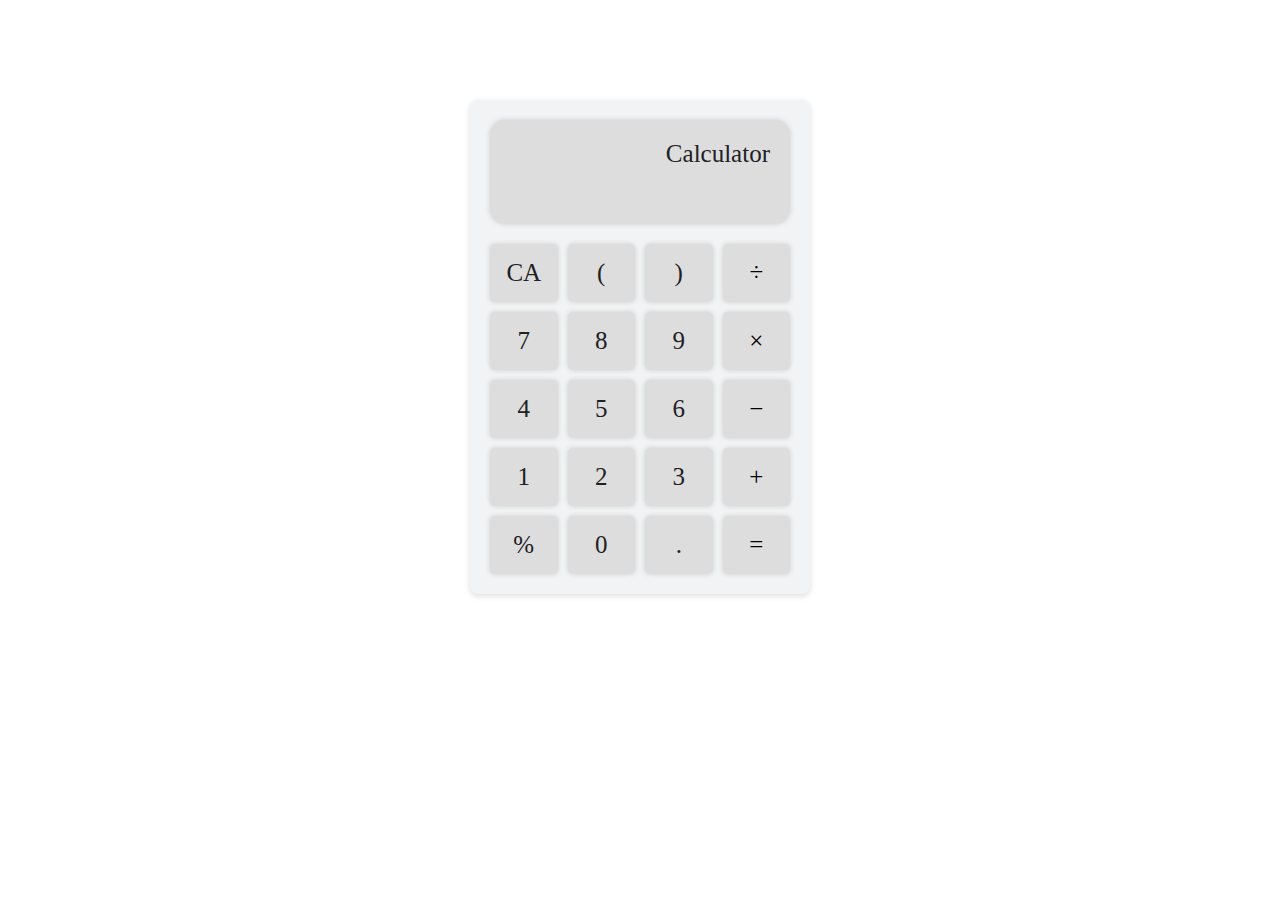
<file: index.html>
<!DOCTYPE html>
<html lang="en">
<head>
<meta charset="UTF-8">
<title>Calculator By aabbaaii13</title>
</head>
<body>
<style>
.calculator {
    width: 300px;
    margin: 100px auto;
    padding: 20px;
    background: #f1f3f4;
    border-radius: 8px;
    box-shadow: 0 2px 6px #dddddd;
    transition: transform 1s;
}
.calculator:hover {
    transform: scale(1.05);
}
.display {
    box-shadow: 0 0 5px #cccccc;
    padding: 20px;
    background: #dddddd;
    color: #202124;
    text-align: right;
    margin-bottom: 20px;
    font-family: 'Franklin Gothic Medium';
    font-size: 25px;
    min-height: 64px;
    border-radius: 15px;
    transition: background-color 0.5s;
}
.display:hover {
    background: #cccccc;
    box-shadow: 0 0 5px #bbbbbb;
}
.buttons {
    display: grid;
    grid-template-columns: repeat(4, 1fr);
    gap: 10px;
}
button {
    box-shadow: 0 0 5px #cccccc;
    padding: 15px;
    font-size: 25px;
    border: none;
    background: #dddddd;
    color: #202124;
    cursor: pointer;
    border-radius: 5px;
    font-family: 'Franklin Gothic Medium';
    transition: background-color 0.5s;
}
button:hover {
    box-shadow: 0 0 5px #bbbbbb;
    background: #cccccc;
}
.operator {
    background: #dddddd;
    color: #000000;
    font-family: 'Franklin Gothic Medium';
}
.operator:hover {
    box-shadow: 0 0 5px #bbbbbb;
    background: #cccccc;
}
</style>
<div class="calculator">
    <div class="display">Calculator</div>
    <div class="buttons">
        <button onclick="clearall()">CA</button>
        <button onclick="addchars('(')">(</button>
        <button onclick="addchars(')')">)</button>
        <button class="operator" onclick="addchars('/')">÷</button>
        
        <button onclick="addchars('7')">7</button>
        <button onclick="addchars('8')">8</button>
        <button onclick="addchars('9')">9</button>
        <button class="operator" onclick="addchars('*')">×</button>
        
        <button onclick="addchars('4')">4</button>
        <button onclick="addchars('5')">5</button>
        <button onclick="addchars('6')">6</button>
        <button class="operator" onclick="addchars('-')">−</button>
        
        <button onclick="addchars('1')">1</button>
        <button onclick="addchars('2')">2</button>
        <button onclick="addchars('3')">3</button>
        <button class="operator" onclick="addchars('+')">+</button>
        
        <button onclick="addchars('%')">%</button>
        <button onclick="addchars('0')">0</button>
        <button onclick="addchars('.')">.</button>
        <button class="operator" onclick="calculate()">=</button>
    </div>
</div>
<script>
let display = document.querySelector('.display');
let currentexpresion = '0';

function displayupdate() {
    display.textContent = currentexpresion;
}

function clearall() {
    currentexpresion = '0';
    displayupdate();
}

function addchars(char) {
    const operators = ['+', '-', 'x', '÷', '%', '.'];
    const lastchars = currentexpresion[currentexpresion.length - 1];
    
    if (operators.includes(char) && operators.includes(lastchars)) {
        return;
    }
    
    if (currentexpresion === '0' && char !== '.') {
        currentexpresion = char;
    } else {
        currentexpresion += char;
    }
    displayupdate();
}

function calculate() {
    try {
        let expresion = currentexpresion.replace(/%/g, '/100');
        let result = eval(expresion);
        currentexpresion = result.toString();
        displayupdate();
    } catch (error) {
        currentexpresion = 'error';
        displayupdate();
        setTimeout(clearall, 2000);
    }
}
</script>
</body>
</html>
</file>
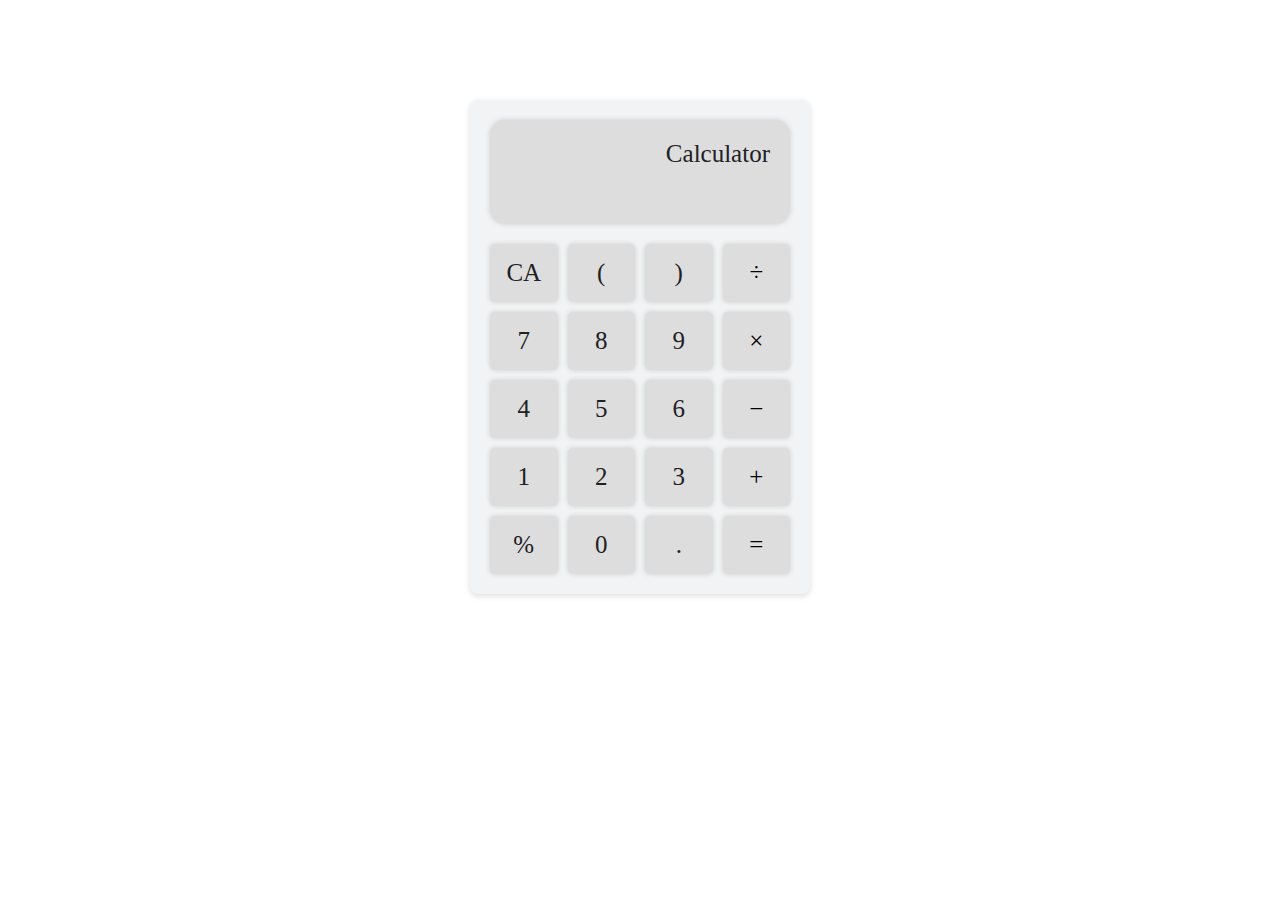
<file: index-3.html>
<!DOCTYPE html>
<html lang="en">
<head>
<meta charset="UTF-8">
<title>Calculator By aabbaaii13</title>
</head>
<body>
<style>
.calculator {
    width: 300px;
    margin: 100px auto;
    padding: 20px;
    background: #f1f3f4;
    border-radius: 8px;
    box-shadow: 0 2px 6px #dddddd;
    transition: transform 1s;
}
.calculator:hover {
    transform: scale(1.05);
}
.display {
    box-shadow: 0 0 5px #cccccc;
    padding: 20px;
    background: #dddddd;
    color: #202124;
    text-align: right;
    margin-bottom: 20px;
    font-family: 'Franklin Gothic Medium';
    font-size: 25px;
    min-height: 64px;
    border-radius: 15px;
    transition: background-color 0.5s;
}
.display:hover {
    background: #cccccc;
    box-shadow: 0 0 5px #bbbbbb;
}
.buttons {
    display: grid;
    grid-template-columns: repeat(4, 1fr);
    gap: 10px;
}
button {
    box-shadow: 0 0 5px #cccccc;
    padding: 15px;
    font-size: 25px;
    border: none;
    background: #dddddd;
    color: #202124;
    cursor: pointer;
    border-radius: 5px;
    font-family: 'Franklin Gothic Medium';
    transition: background-color 0.5s;
}
button:hover {
    box-shadow: 0 0 5px #bbbbbb;
    background: #cccccc;
}
.operator {
    background: #dddddd;
    color: #000000;
    font-family: 'Franklin Gothic Medium';
}
.operator:hover {
    box-shadow: 0 0 5px #bbbbbb;
    background: #cccccc;
}
</style>
<div class="calculator">
    <div class="display">Calculator</div>
    <div class="buttons">
        <button onclick="clearall()">CA</button>
        <button onclick="addchars('(')">(</button>
        <button onclick="addchars(')')">)</button>
        <button class="operator" onclick="addchars('/')">÷</button>
        
        <button onclick="addchars('7')">7</button>
        <button onclick="addchars('8')">8</button>
        <button onclick="addchars('9')">9</button>
        <button class="operator" onclick="addchars('*')">×</button>
        
        <button onclick="addchars('4')">4</button>
        <button onclick="addchars('5')">5</button>
        <button onclick="addchars('6')">6</button>
        <button class="operator" onclick="addchars('-')">−</button>
        
        <button onclick="addchars('1')">1</button>
        <button onclick="addchars('2')">2</button>
        <button onclick="addchars('3')">3</button>
        <button class="operator" onclick="addchars('+')">+</button>
        
        <button onclick="addchars('%')">%</button>
        <button onclick="addchars('0')">0</button>
        <button onclick="addchars('.')">.</button>
        <button class="operator" onclick="calculate()">=</button>
    </div>
</div>
<script>
let display = document.querySelector('.display');
let currentexpresion = '0';

function displayupdate() {
    display.textContent = currentexpresion;
}

function clearall() {
    currentexpresion = '0';
    displayupdate();
}

function addchars(char) {
    const operators = ['+', '-', 'x', '÷', '%', '.'];
    const lastchars = currentexpresion[currentexpresion.length - 1];
    
    if (operators.includes(char) && operators.includes(lastchars)) {
        return;
    }
    
    if (currentexpresion === '0' && char !== '.') {
        currentexpresion = char;
    } else {
        currentexpresion += char;
    }
    displayupdate();
}

function calculate() {
    try {
        let expresion = currentexpresion.replace(/%/g, '/100');
        let result = eval(expresion);
        currentexpresion = result.toString();
        displayupdate();
    } catch (error) {
        currentexpresion = 'error';
        displayupdate();
        setTimeout(clearall, 2000);
    }
}
</script>
</body>
</html>
</file>
